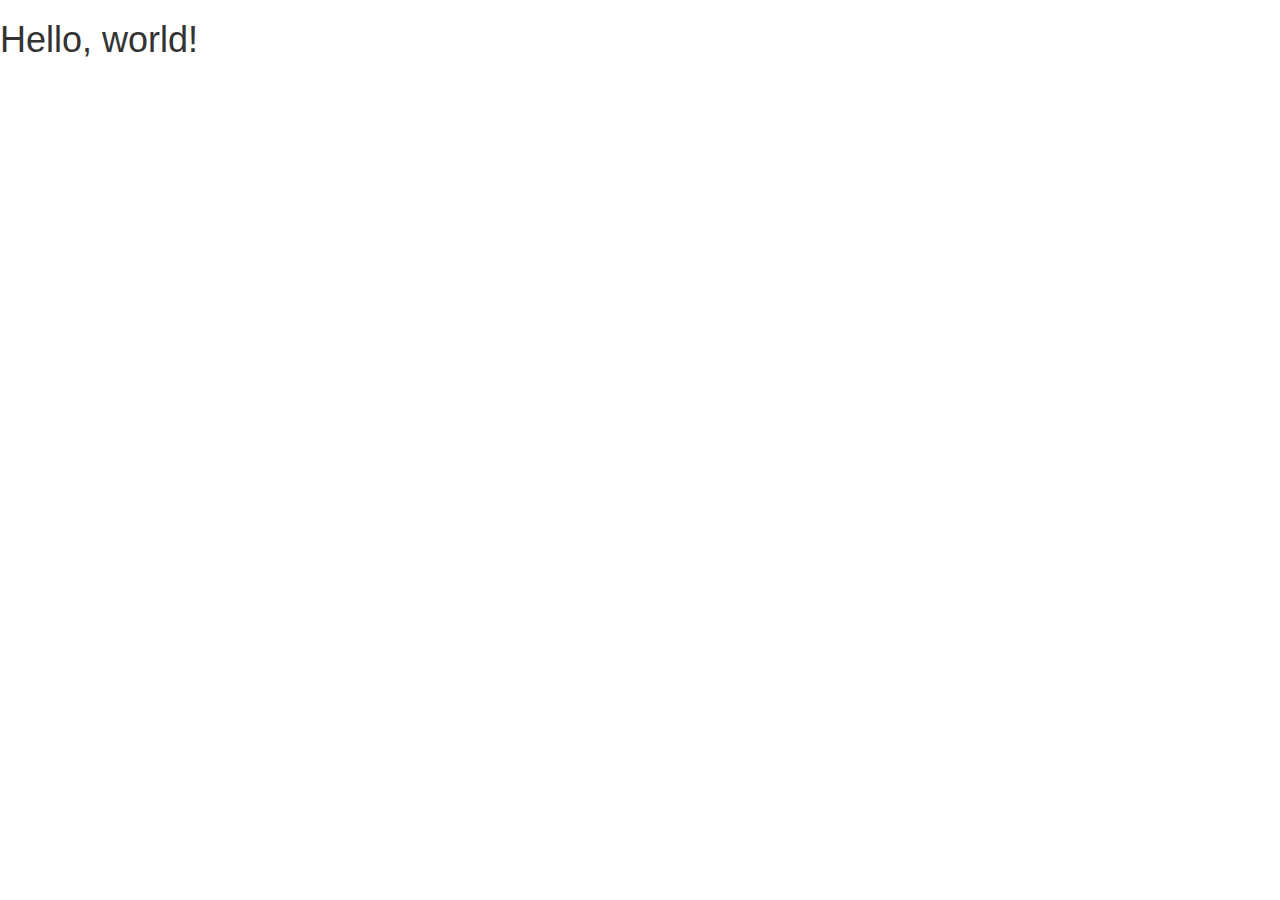
<file: xampp-backup/bootstrap/index.html>
<!DOCTYPE html>
<html lang="en">
  <head>
    <meta charset="utf-8">
    <meta http-equiv="X-UA-Compatible" content="IE=edge">
    <meta name="viewport" content="width=device-width, initial-scale=1">
    <!-- The above 3 meta tags *must* come first in the head; any other head content must come *after* these tags -->
    <title>Bootstrap 101 Template</title>

    <!-- Bootstrap -->
    <link href="css/bootstrap.min.css" rel="stylesheet">

    <!-- HTML5 shim and Respond.js for IE8 support of HTML5 elements and media queries -->
    <!-- WARNING: Respond.js doesn't work if you view the page via file:// -->
    <!--[if lt IE 9]>
      <script src="https://oss.maxcdn.com/html5shiv/3.7.3/html5shiv.min.js"></script>
      <script src="https://oss.maxcdn.com/respond/1.4.2/respond.min.js"></script>
    <![endif]-->
  </head>
  <body>
    <h1>Hello, world!</h1>

    <!-- jQuery (necessary for Bootstrap's JavaScript plugins) -->
    <script src="https://ajax.googleapis.com/ajax/libs/jquery/1.12.4/jquery.min.js"></script>
    <!-- Include all compiled plugins (below), or include individual files as needed -->
    <script src="js/bootstrap.min.js"></script>
  </body>
</html>
</file>
